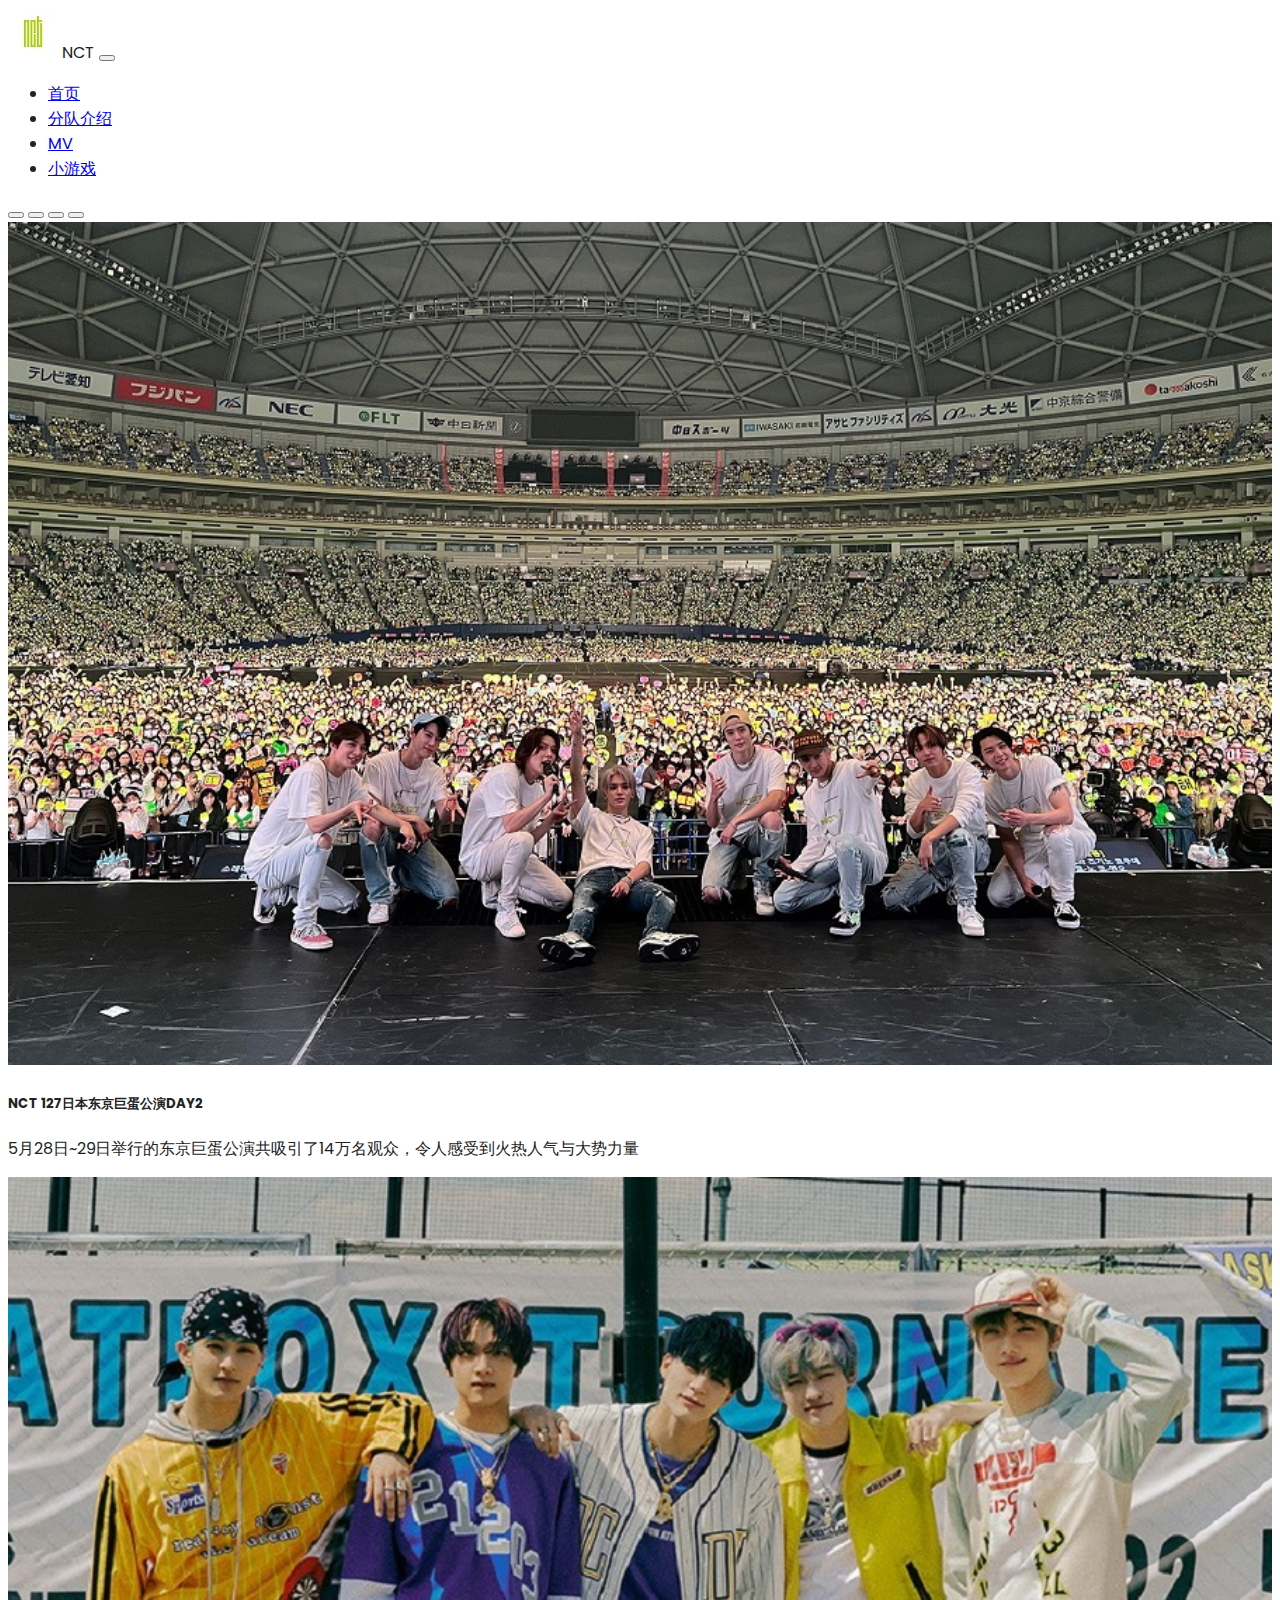
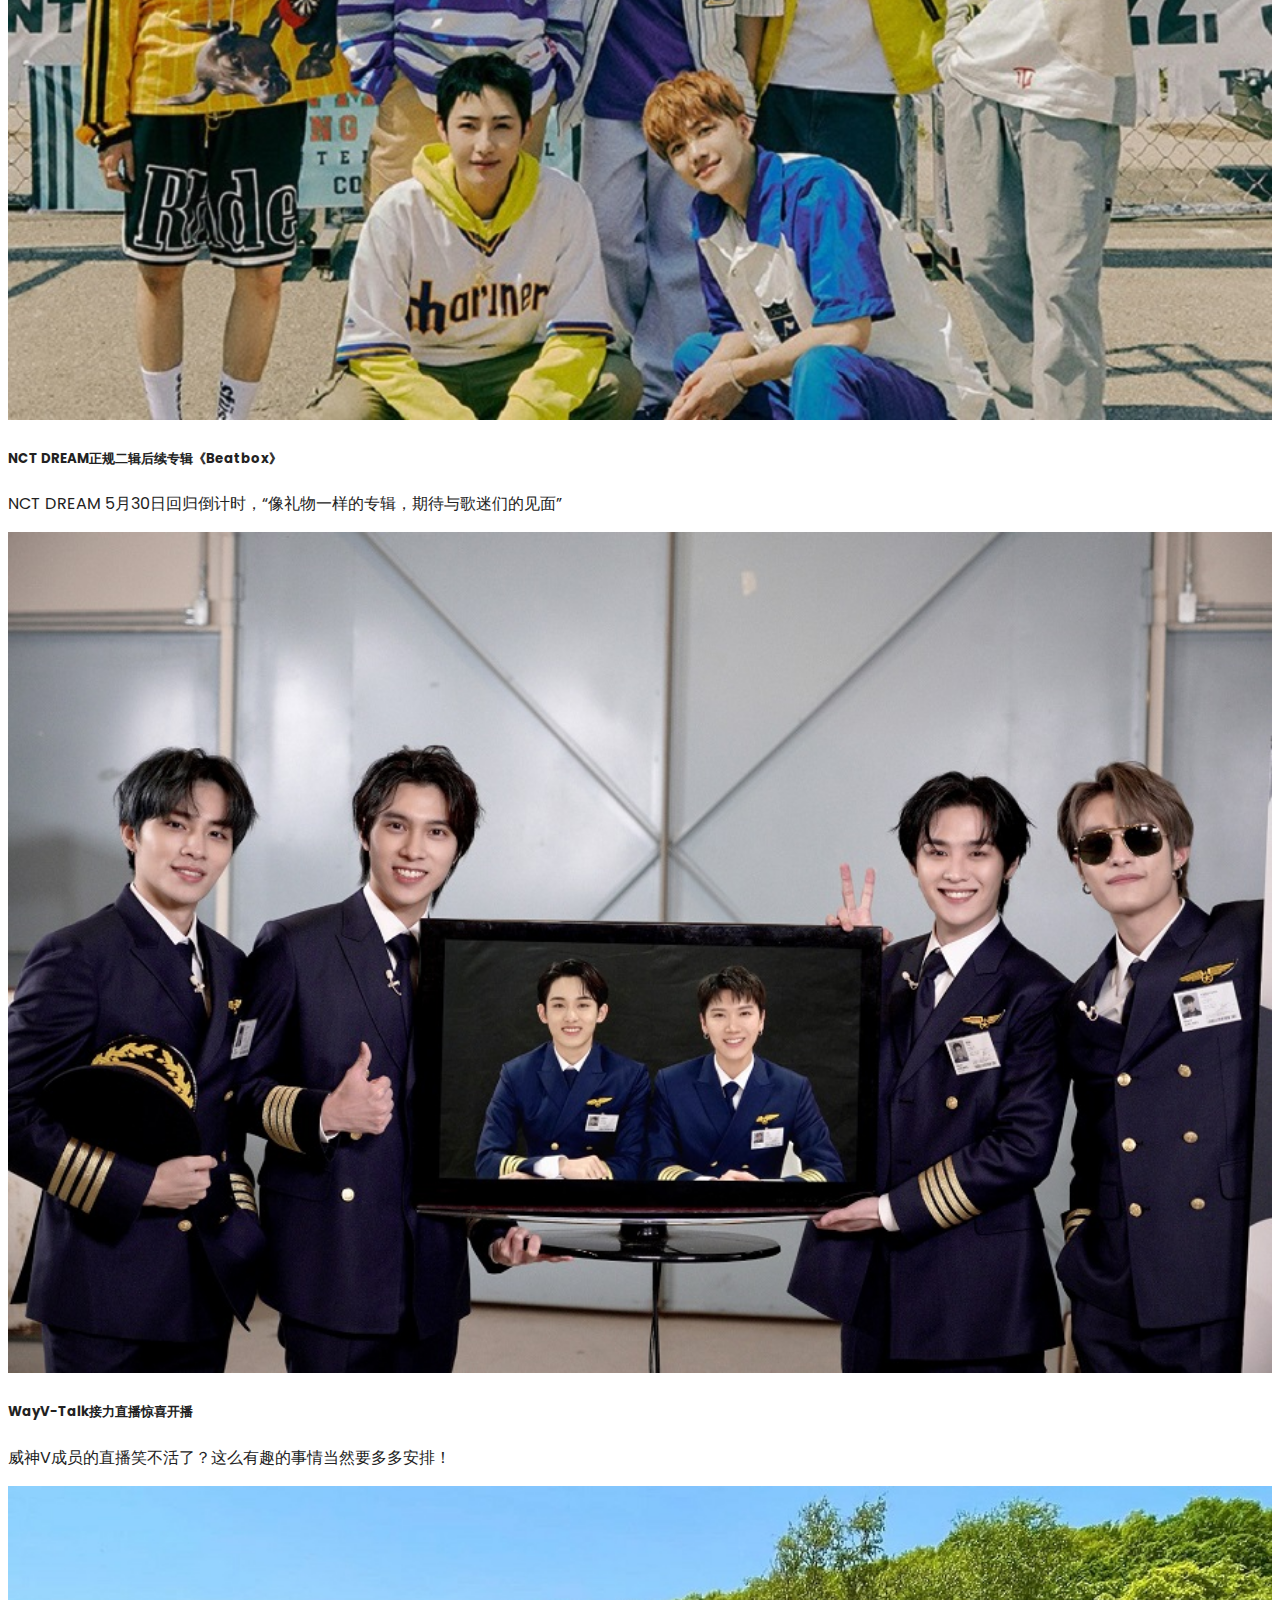
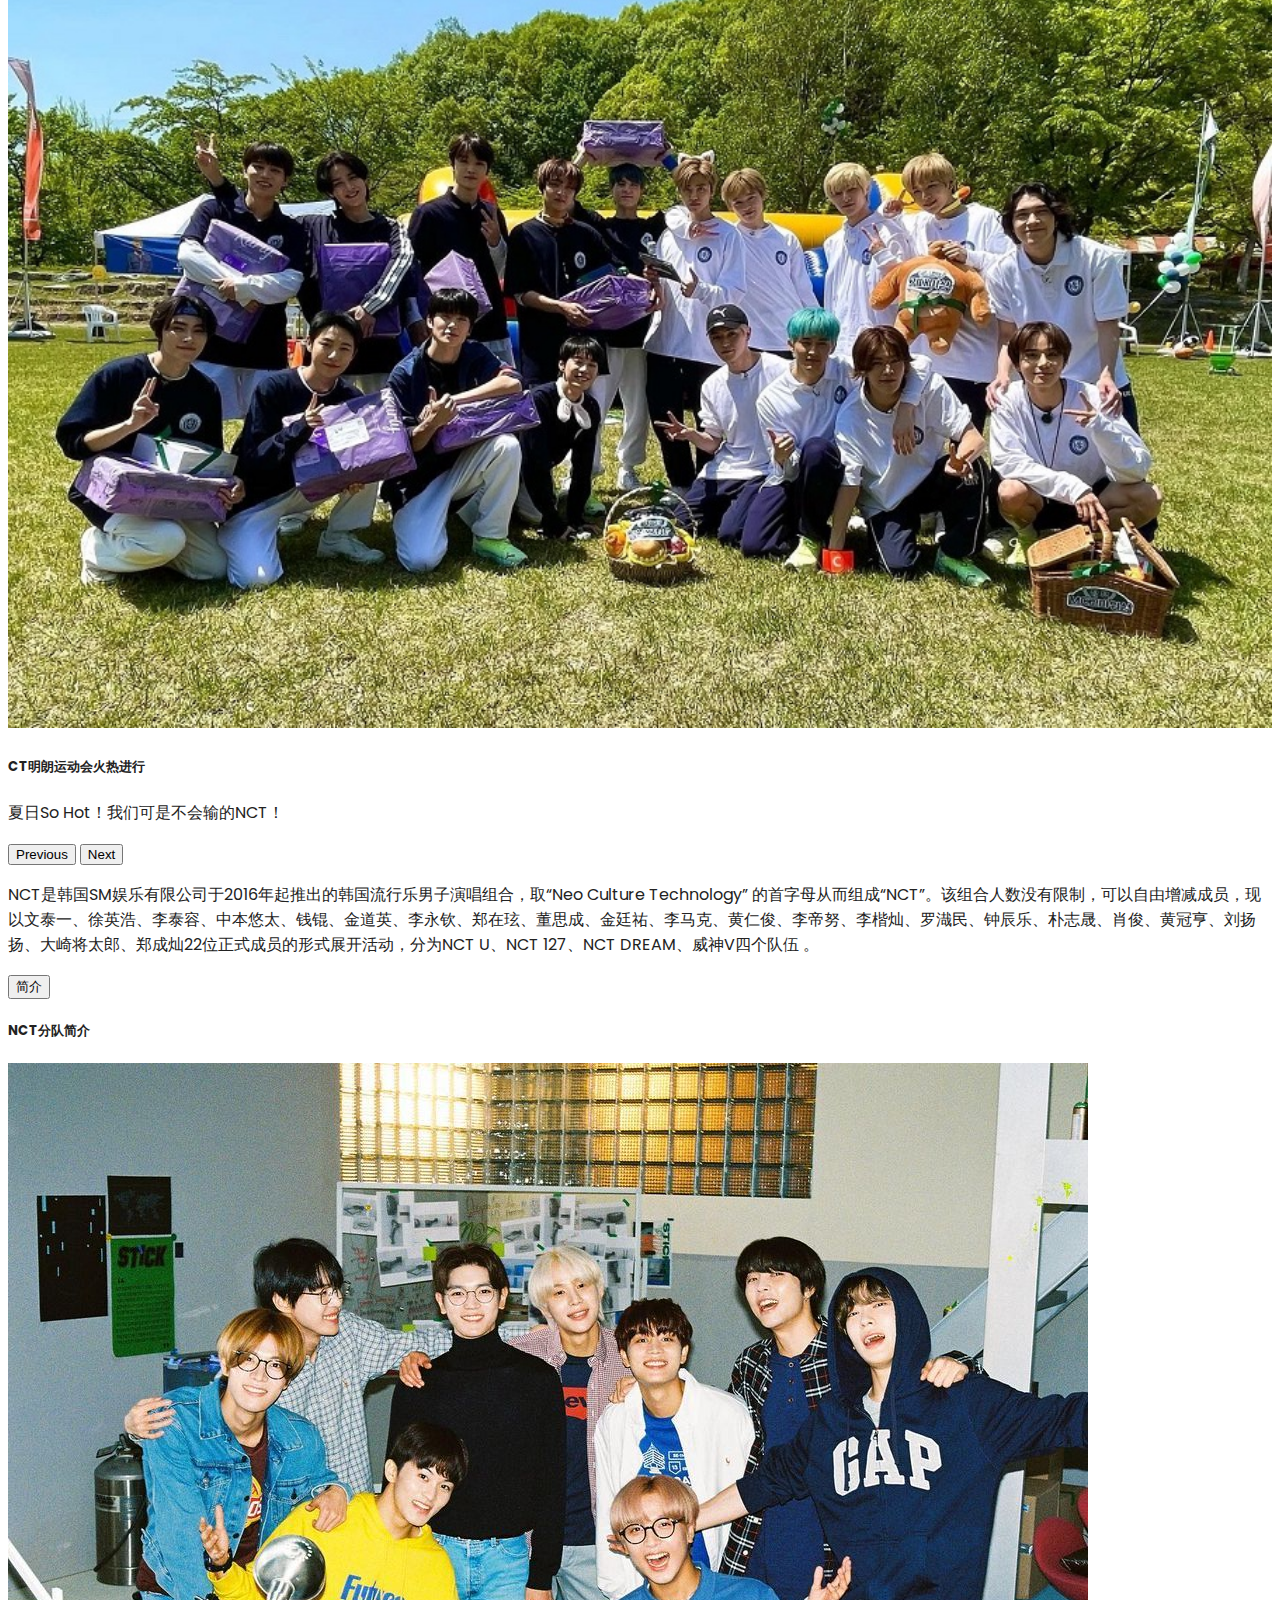
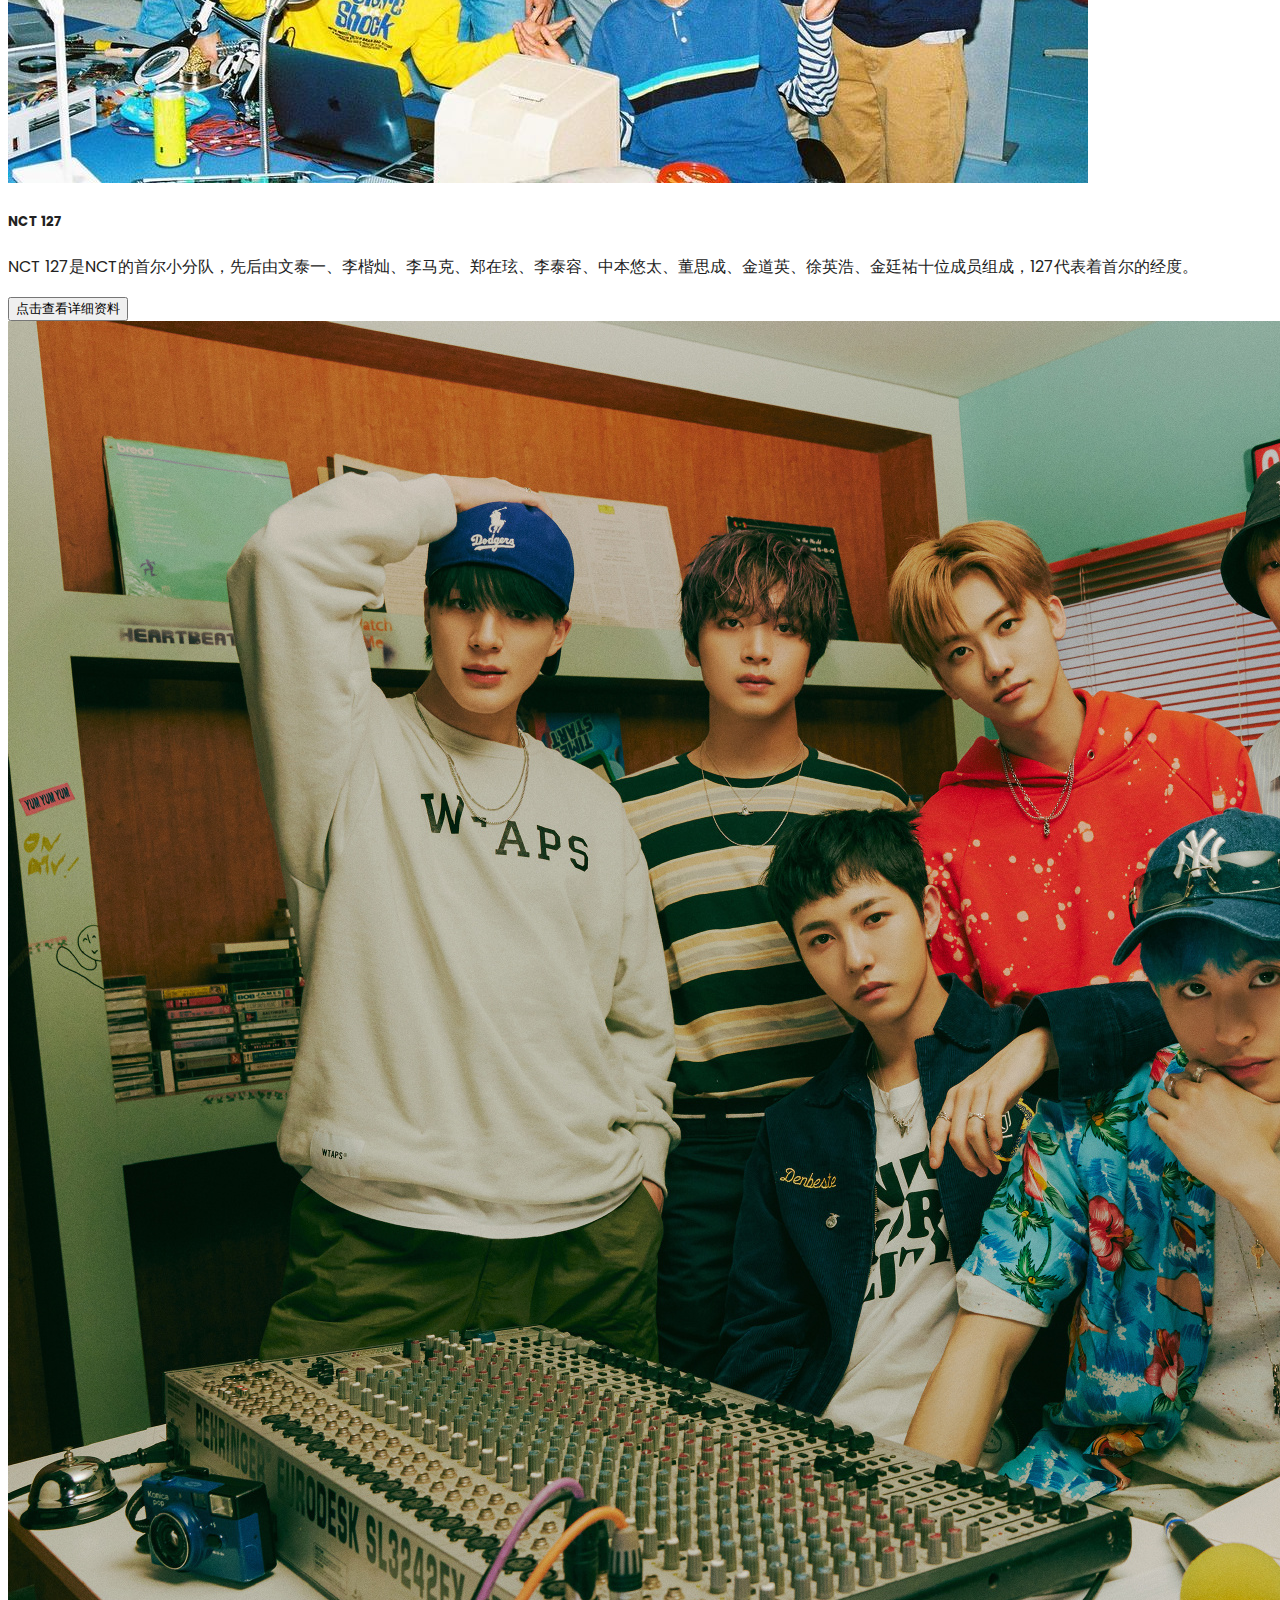
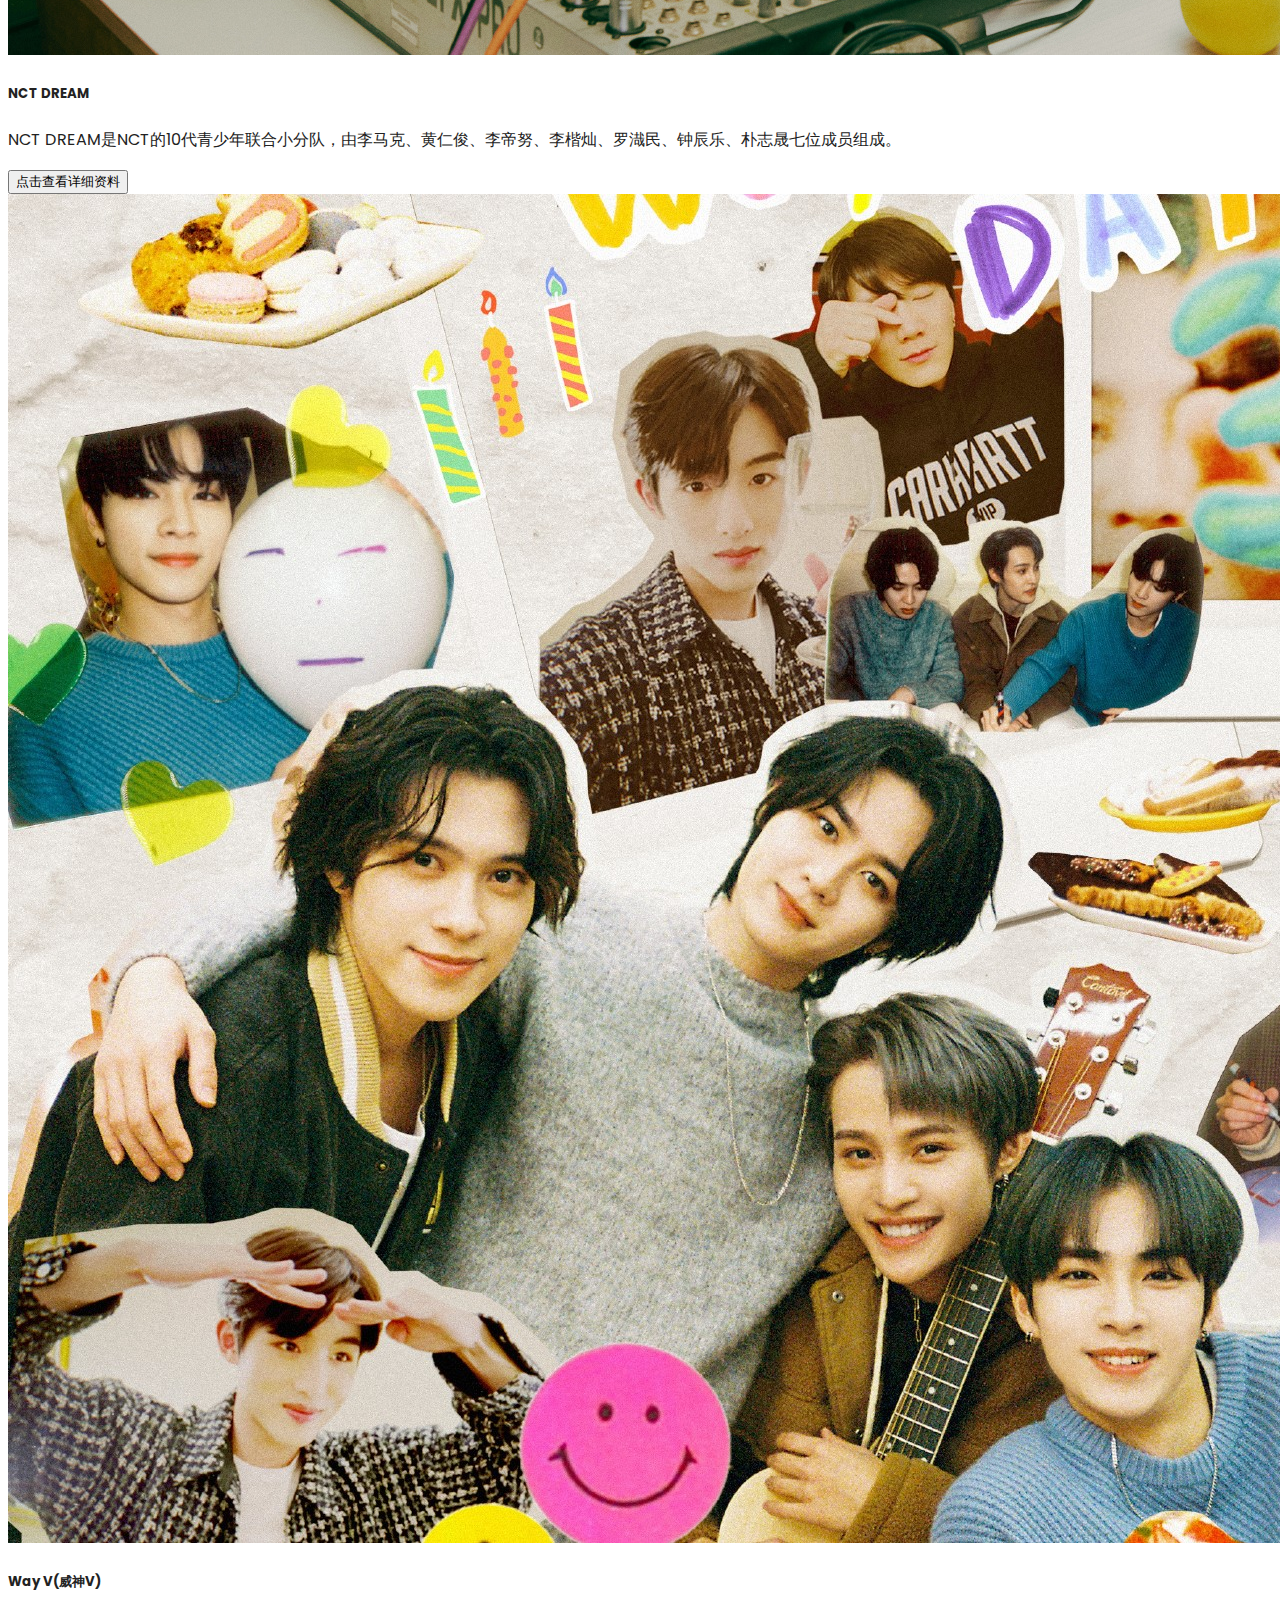
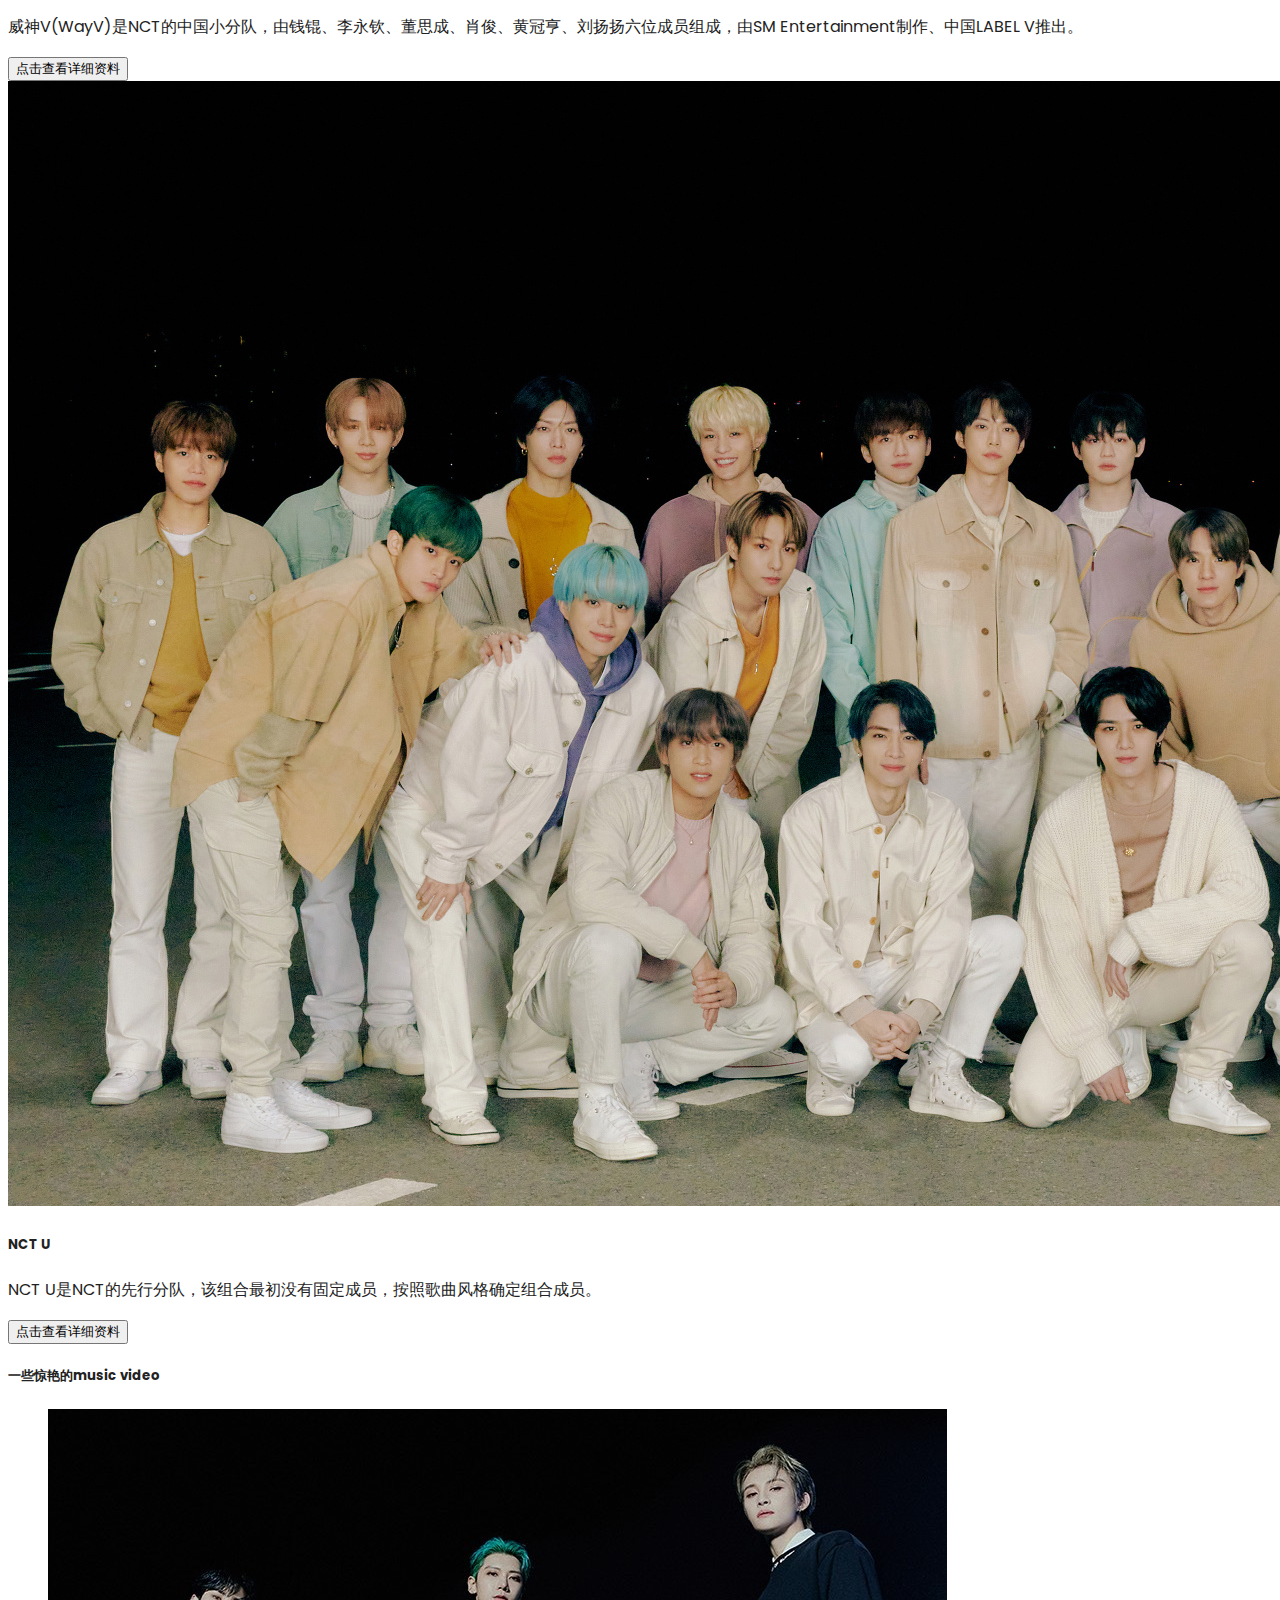
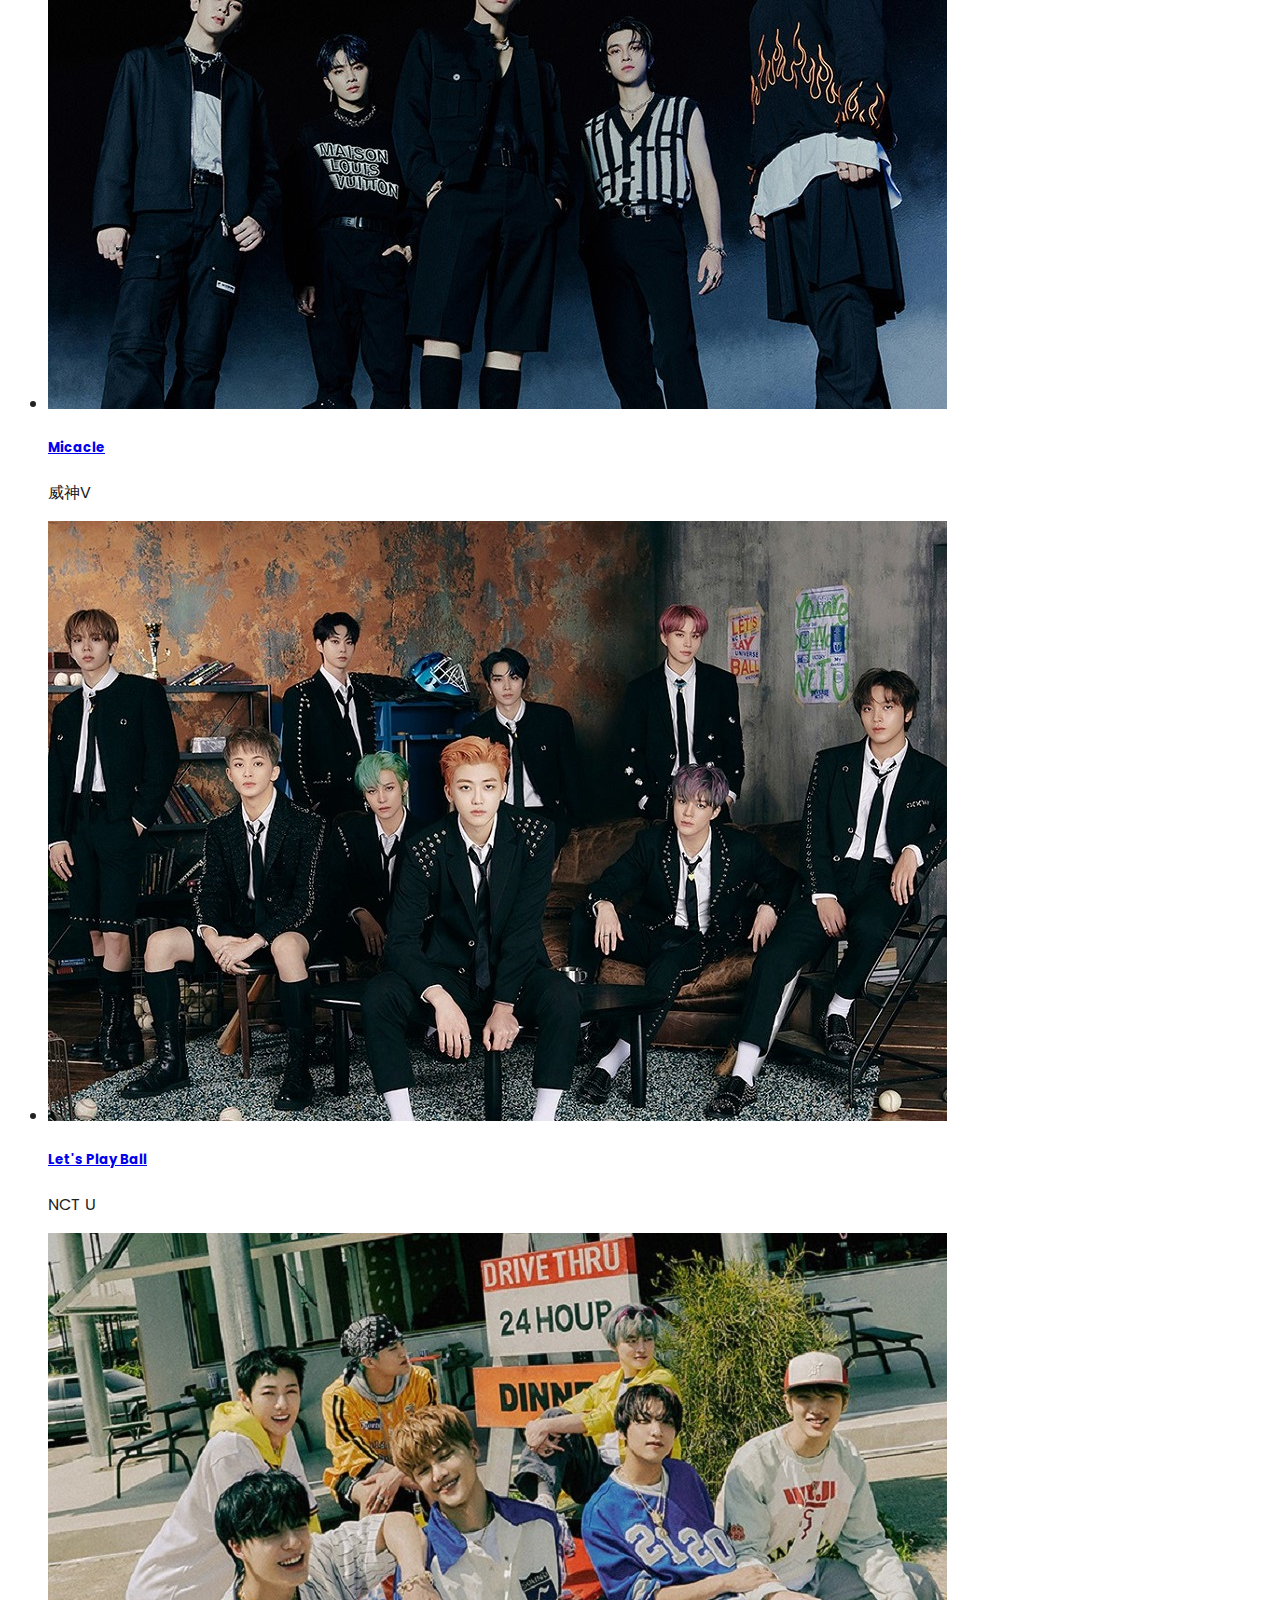
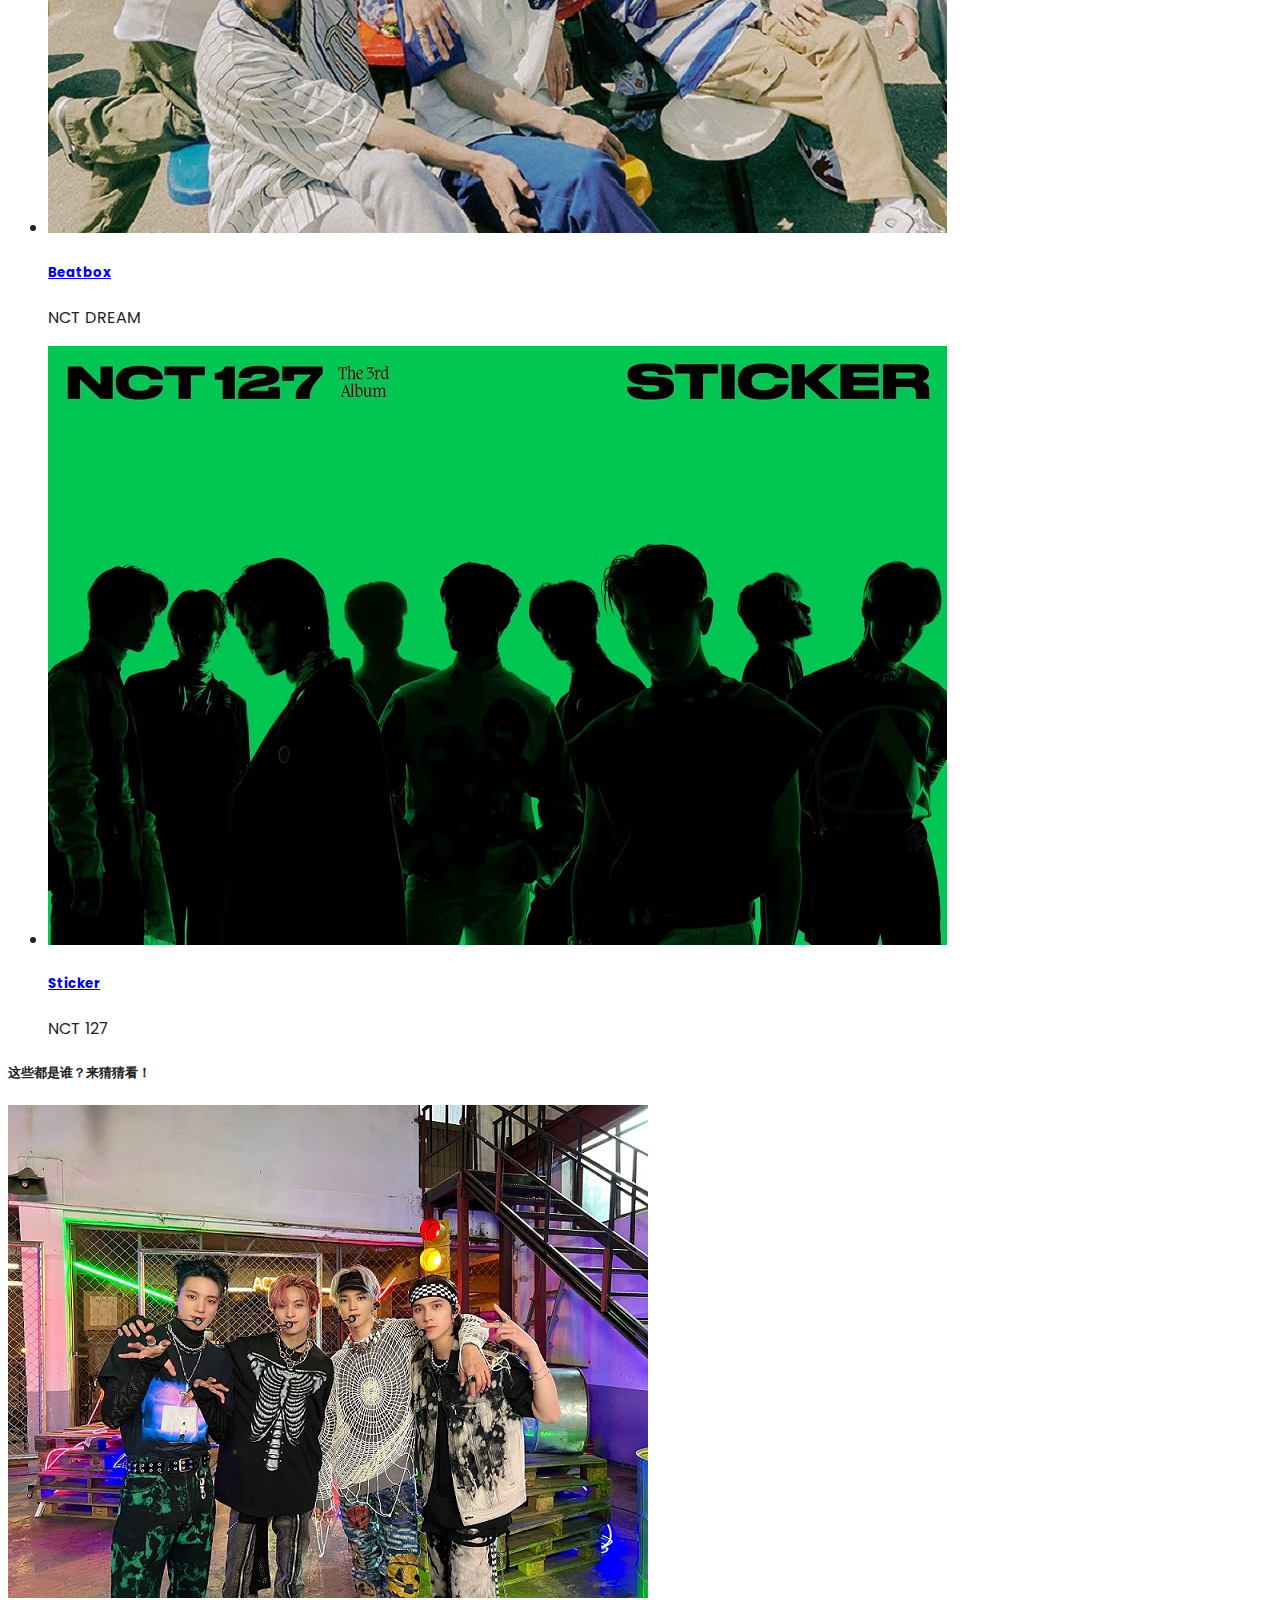
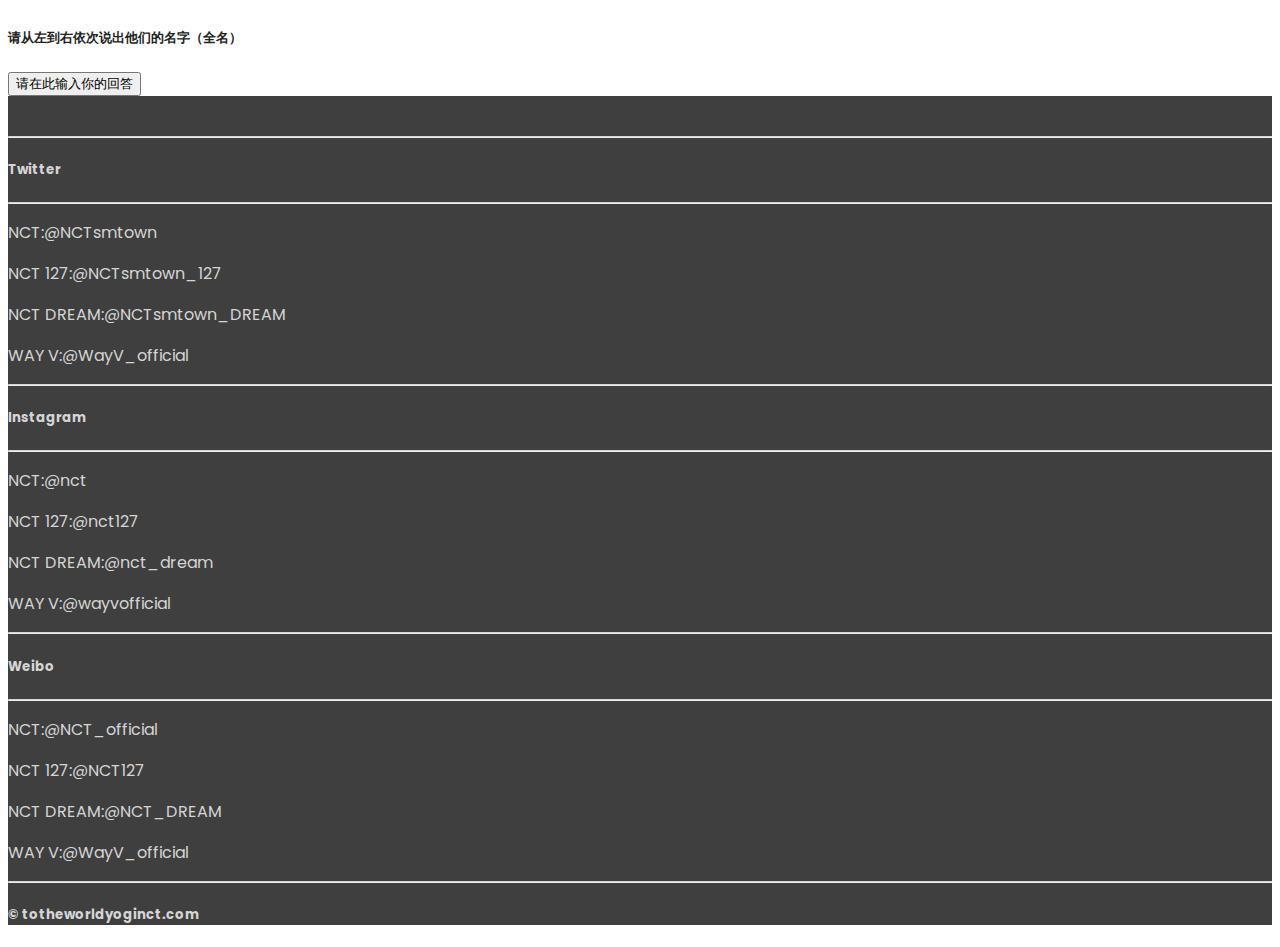
<file: index.html>
<!doctype html>
<html lang="en">
  <head>
    <!-- Required meta tags -->
    <meta charset="utf-8">
    <meta name="viewport" content="width=device-width, initial-scale=1">

    <!-- 国内 Staticfile CDN 上的 Bootstrap5 核心 CSS 文件 -->
    <link rel="stylesheet" href="https://cdn.staticfile.org/twitter-bootstrap/5.1.1/css/bootstrap.min.css">
<script src="https://cdn.staticfile.org/twitter-bootstrap/5.1.1/js/bootstrap.min.js"></script>
<link href="style.css" rel="stylesheet">
<script src="NCT.js"></script>
    <title>To The World,This is NCT!</title>
  </head>
  <body>
    <!-- Navigation -->
    <nav class="navbar navbar-expand-md navbar-light bg-light fixed-top">
     <div class="container-fluid">
       <a class="navbar-brand" href="#"><img src="img/logo.jpg"></a>
       <span class="badge bg-light text-dark">NCT</span>
       <button class="navbar-toggler" type="button" data-bs-toggle="collapse" data-bs-target="#navbarSupportedContent" aria-controls="navbarSupportedContent" aria-expanded="false" aria-label="Toggle navigation">
       <span class="navbar-toggler-icon"></span>
       </button>
       <div class="collapse navbar-collapse" id="navbarSupportedContent">
      <ul class="navbar-nav ms-auto">
         <li class="nav-item">
           <a class="nav-link active" aria-current="page" href="#shouye">首页</a>
        </li>
       <li class="nav-item">
       <a class="nav-link" href="#introduction">分队介绍</a>
         </li>
       <li class="nav-item dropdown">
         <a class="nav-link" href="#MV">MV</a>
         </li>
       <li class="nav-item">
   <a class="nav-link" href="#face">小游戏</a>
       </li>
     </ul>
       </div>
       </div>
       </nav>
<!--Image Slider-->
<div id="carouselExampleCaptions" class="carousel slide" data-bs-ride="carousel">
  <div class="carousel-indicators">
    <button type="button" data-bs-target="#carouselExampleCaptions" data-bs-slide-to="0" class="active" aria-current="true" aria-label="Slide 1"></button>
    <button type="button" data-bs-target="#carouselExampleCaptions" data-bs-slide-to="1" aria-label="Slide 2"></button>
    <button type="button" data-bs-target="#carouselExampleCaptions" data-bs-slide-to="2" aria-label="Slide 3"></button>
    <button type="button" data-bs-target="#carouselExampleCaptions" data-bs-slide-to="3" aria-label="Slide 4"></button>
  </div>
  <div class="carousel-inner">
    <div class="carousel-item active">
      <img src="img/NCT127.jpg" class="d-block w-100">
      <div class="carousel-caption d-none d-md-block">
        <h5>NCT 127日本东京巨蛋公演DAY2</h5>
        <p>5月28日~29日举行的东京巨蛋公演共吸引了14万名观众，令人感受到火热人气与大势力量</p>
      </div>
    </div>
    <div class="carousel-item">
      <img src="img/NCTDREAM.jpg" class="d-block w-100">
      <div class="carousel-caption d-none d-md-block">
        <h5>NCT DREAM正规二辑后续专辑《Beatbox》</h5>
        <p>NCT DREAM 5月30日回归倒计时，“像礼物一样的专辑，期待与歌迷们的见面”</p>
      </div>
    </div>
    <div class="carousel-item">
      <img src="img/WAYV.jpg" class="d-block w-100" alt="...">
      <div class="carousel-caption d-none d-md-block">
        <h5>WayV-Talk接力直播惊喜开播</h5>
        <p>威神V成员的直播笑不活了？这么有趣的事情当然要多多安排！</p>
      </div>
    </div>
    <div class="carousel-item">
      <img src="img/NCT.jpg" class="d-block w-100">
      <div class="carousel-caption d-none d-md-block">
        <h5>CT明朗运动会火热进行</h5>
        <p>夏日So Hot！我们可是不会输的NCT！</p>
      </div>
    </div>
  </div>
  <button class="carousel-control-prev" type="button" data-bs-target="#carouselExampleCaptions" data-bs-slide="prev">
    <span class="carousel-control-prev-icon" aria-hidden="true"></span>
    <span class="visually-hidden">Previous</span>
  </button>
  <button class="carousel-control-next" type="button" data-bs-target="#carouselExampleCaptions" data-bs-slide="next">
    <span class="carousel-control-next-icon" aria-hidden="true"></span>
    <span class="visually-hidden">Next</span>
  </button>
</div>

<!--- Jumbotron -->
<div class="container-fluid" id="shouye">
	<div class="row jumbotron">
		<div class="col-xs-12 col-sm-12 col-md-9 col-lg-9 col-xl-10">
			<p class="lead">NCT是韩国SM娱乐有限公司于2016年起推出的韩国流行乐男子演唱组合，取“Neo Culture Technology” 的首字母从而组成“NCT”。该组合人数没有限制，可以自由增减成员，现以文泰一、徐英浩、李泰容、中本悠太、钱锟、金道英、李永钦、郑在玹、董思成、金廷祐、李马克、黄仁俊、李帝努、李楷灿、罗渽民、钟辰乐、朴志晟、肖俊、黄冠亨、刘扬扬、大崎将太郎、郑成灿22位正式成员的形式展开活动，分为NCT U、NCT 127、NCT DREAM、威神V四个队伍 。</p>
	</div>
	<div class="col-xs-12 col-sm-12 col-md-3 col-lg-3 col-xl-2">
		<a href="https://baike.baidu.com/item/NCT/5385499?fr=aladdin"><button type="button" class="btn btn-outline-secondary btn-lg">简介</button></a>
</div>
</div>
</div>

<!--introduction-->
<div class="container-fluid" id="introduction">
<div class="row text-center" >
<h5 class="bg-secondary p-2 text-white bg-opacity-50">NCT分队简介</h5>
</div>
</div>

<!--card-->
<div class="card mb-3">
  <img src="img/127.jpg" class="card-img-top" >
  <div class="card-body">
    <h5 class="card-title">NCT 127</h5>
    <p class="card-text">NCT 127是NCT的首尔小分队，先后由文泰一、李楷灿、李马克、郑在玹、李泰容、中本悠太、董思成、金道英、徐英浩、金廷祐十位成员组成，127代表着首尔的经度。</p>
  <a href="https://baike.baidu.com/item/NCT%20127/19781120?fromtitle=NCT127&fromid=19811457&fr=aladdin"><button type="button" class="btn btn-secondary">点击查看详细资料</button></a>
  </div>
</div>
<div class="card mb-3">
  <img src="img/DREAM.jpg" class="card-img-top" >
  <div class="card-body">
    <h5 class="card-title">NCT DREAM</h5>
    <p class="card-text">NCT DREAM是NCT的10代青少年联合小分队，由李马克、黄仁俊、李帝努、李楷灿、罗渽民、钟辰乐、朴志晟七位成员组成。</p>
  <a href="https://baike.baidu.com/item/NCT%20DREAM/19910246?fr=aladdin"><button type="button" class="btn btn-secondary">点击查看详细资料</button></a>
  </div>
</div>
<div class="card mb-3">
  <img src="img/VISION.jpg" class="card-img-top" >
  <div class="card-body">
    <h5 class="card-title">Way V(威神V)</h5>
    <p class="card-text">威神V(WayV)是NCT的中国小分队，由钱锟、李永钦、董思成、肖俊、黄冠亨、刘扬扬六位成员组成，由SM Entertainment制作、中国LABEL V推出。</p>
  <a href="https://baike.baidu.com/item/%E5%A8%81%E7%A5%9EV/23229963?fr=aladdin"><button type="button" class="btn btn-secondary">点击查看详细资料</button></a>
  </div>
</div>
<div class="card mb-3">
  <img src="img/NCTU.jpg" class="card-img-top" >
  <div class="card-body">
    <h5 class="card-title">NCT U</h5>
    <p class="card-text">NCT U是NCT的先行分队，该组合最初没有固定成员，按照歌曲风格确定组合成员。</p>
  <a href="https://baike.baidu.com/item/NCT%20U/19508557?fr=aladdin"><button type="button" class="btn btn-secondary">点击查看详细资料</button></a>
  </div>
</div>

<!--music video-->
<div class="container-fluid" id="MV">
<div class="row text-center" >
<h5 class="bg-secondary p-2 text-white bg-opacity-50">一些惊艳的music video</h5>
</div>
</div>

<!--media object-->
<ul class="list-unstyled">
  <li class="media">
    <img src="img/miracle.jpg" class="d-block w-100" >
    <div class="media-body">
    <a href="https://www.bilibili.com/video/BV1JM4y1w7kZ?spm_id_from=333.337.search-card.all.click">  <h5 class="mt-0 mb-1">Micacle</h5></a>
      <p>威神V</p>
    </div>
  </li>
  <li class="media my-4">
    <img src="img/universe.jpg" class="d-block w-100" >
    <div class="media-body">
      <a href="https://www.bilibili.com/video/BV1s44y1a7M3?spm_id_from=333.337.search-card.all.click"> <h5 class="mt-0 mb-1">Let's Play Ball</h5></a>
      <p>NCT U</p>
    </div>
  </li>
  <li class="media">
    <img src="img/beatbox.jpg" class="d-block w-100" >
    <div class="media-body">
    <a href="https://www.bilibili.com/video/BV1MS4y1B7JS?spm_id_from=333.337.search-card.all.click"> <h5 class="mt-0 mb-1">Beatbox</h5></a>
      <p>NCT DREAM</p>
    </div>
  </li>
  <li class="media">
    <img src="img/sticker.jpg" class="d-block w-100" >
    <div class="media-body">
  <a href="https://www.bilibili.com/video/BV1Mv411A7Fs?spm_id_from=333.337.search-card.all.click"> <h5 class="mt-0 mb-1">Sticker</h5></a>
      <p>NCT 127</p>
    </div>
  </li>
</ul>

<!--face-->
<div class="container-fluid" id="face">
<div class="row text-center" >
<h5 class="bg-secondary p-2 text-white bg-opacity-50">这些都是谁？来猜猜看！</h5>
</div>
</div>

<!--game-->
<img src="img/nctpeople.jpg" class="d-block w-100">
  <h5>请从左到右依次说出他们的名字（全名）</h5>
  <button onclick="writeAnswer()">请在此输入你的回答</button>

<!--- Footer -->
<footer>
	<div class="container-fluid">
		<div class="row text-center">
      <div class="col-md-4">
        <hr class="light">
        <h5>Twitter</h5>
        <hr class="light">
        <p>NCT:@NCTsmtown</p>
        <p>NCT 127:@NCTsmtown_127</p>
        <p>NCT DREAM:@NCTsmtown_DREAM</p>
        <p>WAY V:@WayV_official</p>
      </div>
			<div class="col-md-4">
				<hr class="light">
				<h5>Instagram</h5>
				<hr class="light">
        <p>NCT:@nct</p>
        <p>NCT 127:@nct127</p>
        <p>NCT DREAM:@nct_dream</p>
        <p>WAY V:@wayvofficial</p>
			</div>
			<div class="col-md-4">
				<hr class="light">
				<h5>Weibo</h5>
				<hr class="light">
        <p>NCT:@NCT_official</p>
        <p>NCT 127:@NCT127</p>
        <p>NCT DREAM:@NCT_DREAM</p>
        <p>WAY V:@WayV_official</p>
			</div>
			<div class="col-12">
				<hr class="light">
				<h5>&copy; totheworldyoginct.com</h5>
			</div>
		</div>
	</div>
</footer>
<!-- Option 2: Separate Popper and Bootstrap JS -->
    <!--
    <script src="https://cdn.jsdelivr.net/npm/@popperjs/core@2.10.2/dist/umd/popper.min.js" integrity="sha384-7+zCNj/IqJ95wo16oMtfsKbZ9ccEh31eOz1HGyDuCQ6wgnyJNSYdrPa03rtR1zdB" crossorigin="anonymous"></script>
    <script src="https://cdn.jsdelivr.net/npm/bootstrap@5.1.3/dist/js/bootstrap.min.js" integrity="sha384-QJHtvGhmr9XOIpI6YVutG+2QOK9T+ZnN4kzFN1RtK3zEFEIsxhlmWl5/YESvpZ13" crossorigin="anonymous"></script>
    -->
 </body>
</html>
</file>
<file: style.css>
@import url('https://fonts.googleapis.com/css?family=Poppins:400,500,700');

html, body{
  font-family: 'Poppins', sans-serif;
  color: #222;
}

.carousel img{
  width: 100%;
  height: 100%;
}

.carousel img{
  width:100%
  height:100%
}


footer{
  background-color: #3f3f3f;
  color: #d5d5d5;
  padding-top: 2rem;
}
.light{
  border-top: 1px solid #d5d5d5;

}

/*---Media Queries --*/
@media (max-width: 992px) {

  }
@media (max-width: 768px) {

}
@media (max-width: 576px) {

}


.carousel-item {
  transition: -webkit-transform 0.5s ease;
  transition: transform 0.5s ease;
  transition: transform 0.5s ease, -webkit-transform 0.5s ease;
  -webkit-backface-visibility: visible;
  backface-visibility: visible;
}





/*
Extra small (xs) devices (portrait phones, less than 576px)
No media query since this is the default in Bootstrap
Small (sm) devices (landscape phones, 576px and up)
@media (min-width: 576px) { ... }
Medium (md) devices (tablets, 768px and up)
@media (min-width: 768px) { ... }
Large (lg) devices (desktops, 992px and up)
@media (min-width: 992px) { ... }
Extra (xl) large devices (large desktops, 1200px and up)
@media (min-width: 1200px) { ... }
*/
</file>
